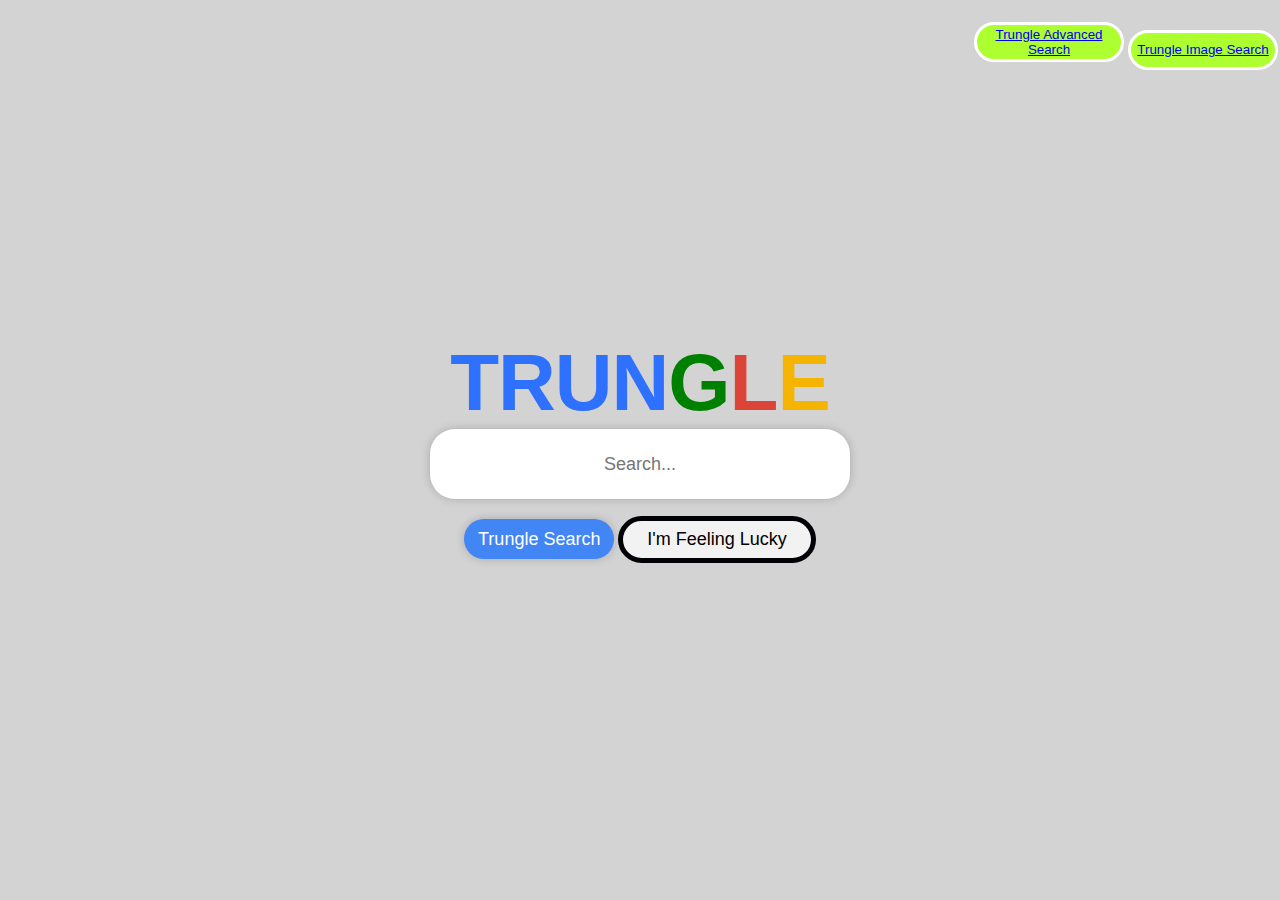
<file: index.html>
<!DOCTYPE html>
<html lang="en">
    <head>
        <title>Search</title>
        <link rel="stylesheet" href="index.css">
    </head>
    <body>
        <div class="search-container">
            <h1 style="font-family: 'Product Sans', Arial, sans-serif; font-size: 80px; color: rgb(47, 113, 255); letter-spacing: -1px; margin: 0; padding: 0;">TRUN<span style="color: green;" >G</span><span style="color: #DB4437;">L</span><span style="color: #F4B400;">E</span></h1>

            <form action="https://www.google.com/search">
                <input type="text" name="q" class="search-bar" placeholder="Search...">
                <br>
                <input type="submit" value="Trungle Search" class="search-button">
                <button type="submit" name="btnI" value="1" style="background-color: #f2f2f2; border: 5px solid #000104; border-radius: 24px 24px 24px 24px; font-size: 18px; padding: 8px 24px;">I'm Feeling Lucky</button>
            </form>
            
        </div>
        <div class="org">
            <button id="adv">
                <a href="Advanced.html" target="_self">Trungle Advanced Search</a>
            </button>
            <button id="img">
                <a href="ImagerySearch.html" target="_self">Trungle Image Search</a>
            </button>
        </div>
    </body>
</html>
</file>
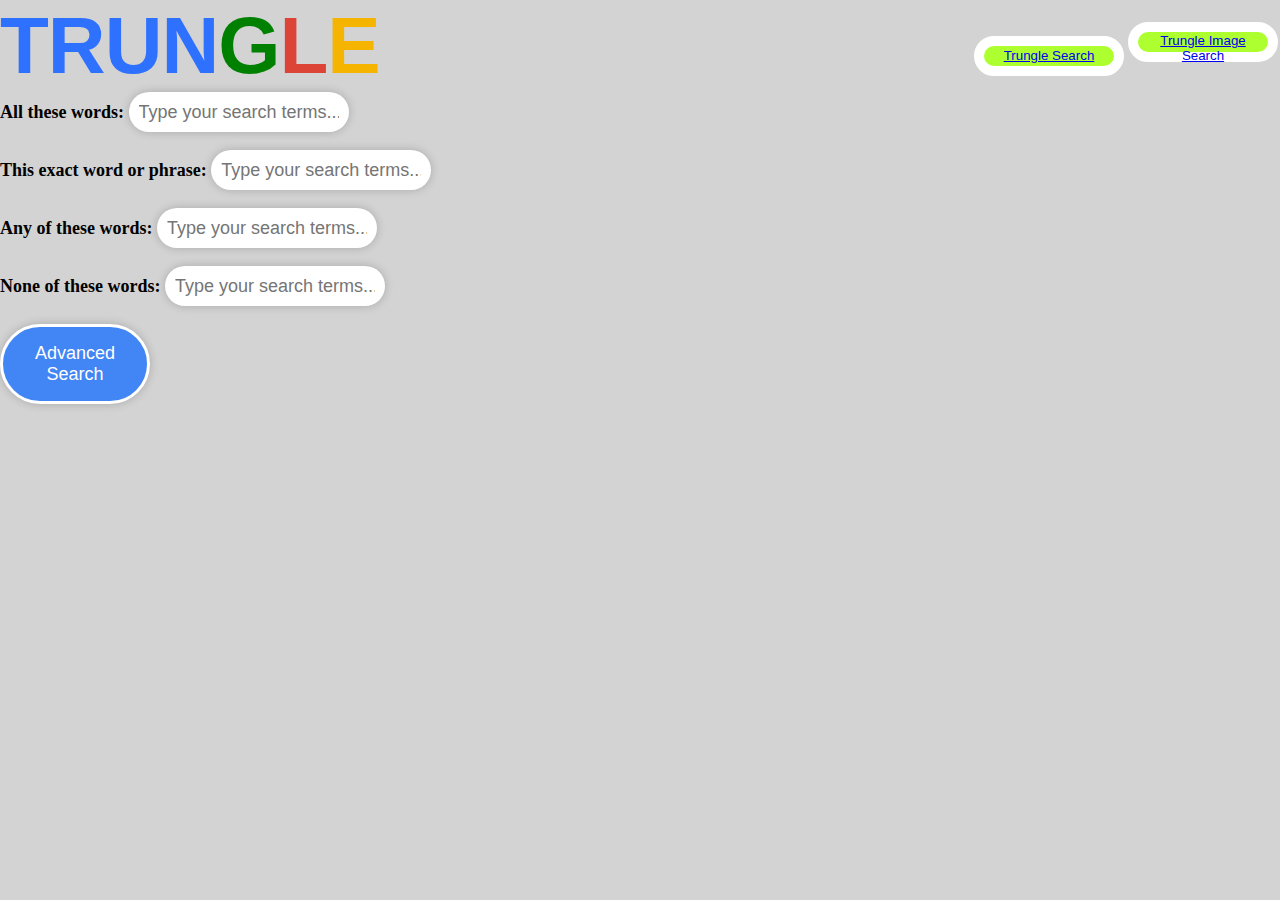
<file: Advanced.html>
<!DOCTYPE html>
<html lang="en">
    <head>
        <title>Advanced Search</title>
        <link rel="stylesheet" href="Advanced.css">
    </head>
    <body>
        <div>
            <h1 style="font-family: 'Product Sans', Arial, sans-serif; font-size: 80px; color: rgb(47, 113, 255); letter-spacing: -1px; margin: 0; padding: 0;">TRUN<span style="color: green;" >G</span><span style="color: #DB4437;">L</span><span style="color: #F4B400;">E</span></h1>
            <form action="https://www.google.com/search" method="GET">
                <label for="all-words" class="input-label">All these words: </label>
                <input type="text" class="input-field" name="as_q" id="all-words" placeholder="Type your search terms...">
                <br>
                <br>
                <label for="exact-phrase" class="input-label">This exact word or phrase: </label>
                <input type="text" class="input-field" name="as_epq" id="exact-phrase" placeholder="Type your search terms...">
                <br>
                <br>
                <label for="any-words" class="input-label">Any of these words: </label>
                <input type="text" class="input-field" name="as_oq" id="any-words" placeholder="Type your search terms...">
                <br>
                <br>
                <label for="none-words" class="input-label">None of these words: </label>
                <input type="text" class="input-field" name="as_eq" id="none-words" placeholder="Type your search terms...">
                <br>
                <br>
                <button type="submit" class="search-button">Advanced Search</button>
            </form>
        </div>
        <div class="org">
            <button id="adv">
                <a href="index.html" target="_self">Trungle Search</a>
            </button>
            <button id="img">
                <a href="ImagerySearch.html" target="_self">Trungle Image Search</a>
            </button>
        </div>
    </body>
</html>
</file>
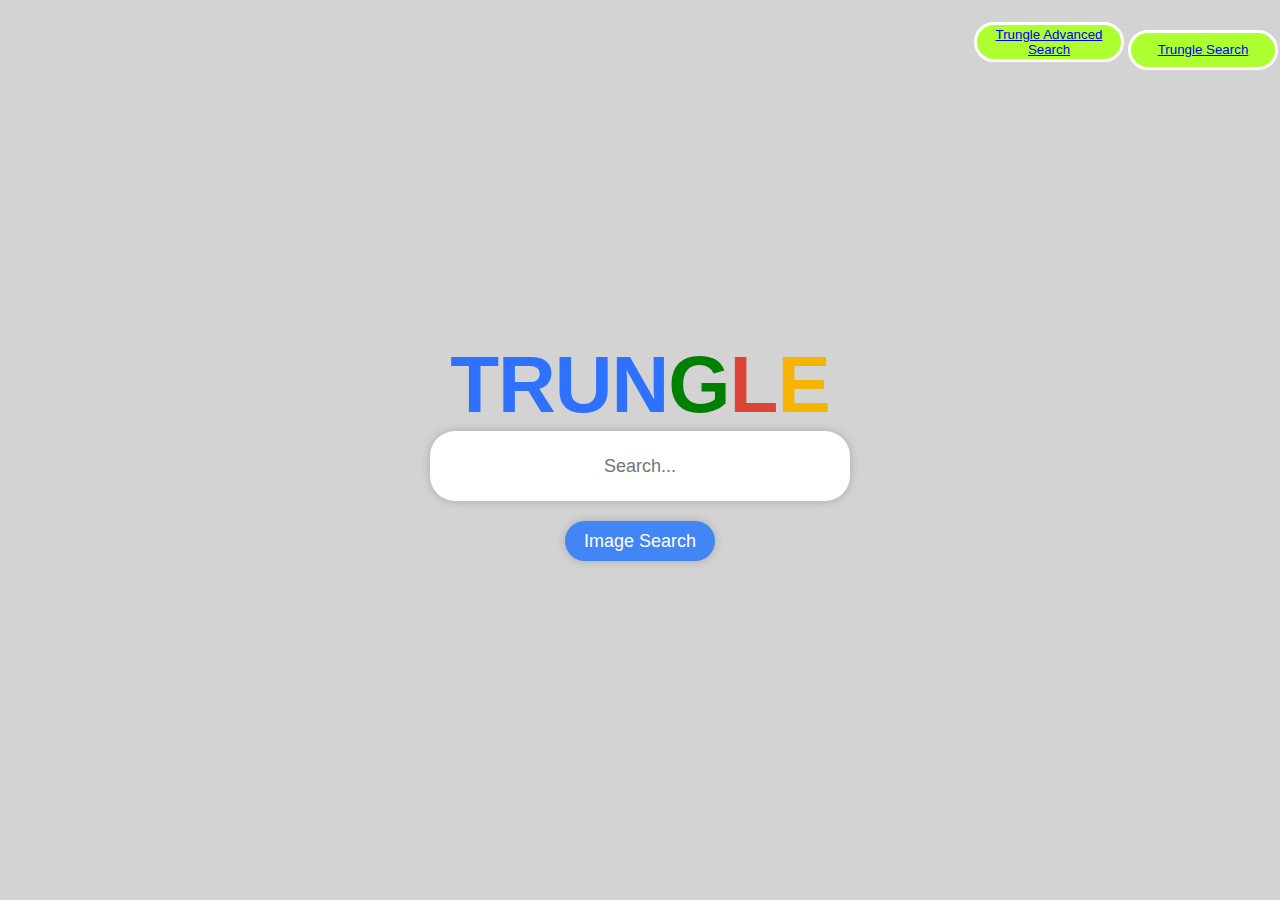
<file: ImagerySearch.html>
<!DOCTYPE html>
<html lang="en">
    <head>
        <title>Imagery Search</title>
        <link rel="stylesheet" href="Image.css">
    </head>
    <body>
        <div class="search-container">
            <h1 style="font-family: 'Product Sans', Arial, sans-serif; font-size: 80px; color: rgb(47, 113, 255); letter-spacing: -1px; margin: 0; padding: 0;">TRUN<span style="color: green;" >G</span><span style="color: #DB4437;">L</span><span style="color: #F4B400;">E</span></h1>

            <form action="https://www.google.com/search" method="GET">
                <input type="text" class="input-field" name="tbm" value="isch" hidden>
                <input type="text" class="input-field" name="q" placeholder="Search...">
                <br>
                <button type="submit" class="search-button"> Image Search</button>
            </form>
        </div>
        <div class="org">
            <button id="adv">
                <a href="Advanced.html" target="_self">Trungle Advanced Search</a>
            </button>
            <button id="img">
                <a href="index.html" target="_self">Trungle Search</a>
            </button>
        </div>
    </body>
</html>
</file>
<file: index.css>
.org {
    margin-top: 2px;
    margin-right: 2px;
    position:absolute;
    top:0;
    right:0;
    
}
#adv, #img {
    width: 150px;
    height: 40px;
    background-color: greenyellow;
    border-radius: 20px;
    border: solid white;
    color: white;
    margin-top: 20px;
}    

.search-container {
    justify-content: center;
    align-items: center;
    text-align: center;
}

body {
    display: flex;
    justify-content: center;
    align-items: center;
    height: 100vh;
    margin: 0;
    background-color: lightgray;
}   

.search-bar {
    width: 400px;
    height: 50px;
    border-radius: 25px;
    border: none;
    padding: 10px;
    font-size: 18px;
    box-shadow: 0 0 10px rgba(0, 0, 0, 0.2);
    text-align: center;
}

.search-button {
    width: 150px;
    height: 40px;
    background-color: #4285F4;
    border-radius: 20px;
    border: none;
    color: white;
    font-size: 18px;
    margin-top: 20px;
    box-shadow: 0 0 10px rgba(0, 0, 0, 0.2);
    cursor: pointer;
}
</file>
<file: Advanced.css>
body {
    display: flex;
    flex-direction: column;
    align-items: left;
    justify-content: left;
    height: 100vh;
    margin: 0;
    background-color: lightgray;
    text-align: left;
}

.search-container {
    display: flex;
    flex-direction: column;
    align-items: center;
    justify-content: center;
    background-color: white;
    padding: 20px;
    box-shadow: 0 0 10px rgba(0, 0, 0, 0.2);
    border-radius: 10px;
    text-align: left;
}

.input-label {
    font-size: 18px;
    font-weight: bold;
    margin-bottom: 10px;
}

.input-field {
    width: 200px;
    height: 20px;
    border-radius: 25px;
    border: none;
    padding: 10px;
    font-size: 18px;
    box-shadow: 0 0 10px rgba(0, 0, 0, 0.2);
    text-align: center;
}

.search-button {
    width: 150px;
    height: 80px;
    background-color: #4285F4;
    border-radius: 40px;
    border: solid;
    color: white;
    font-size: 18px;
    box-shadow: 0 0 10px rgba(0, 0, 0, 0.2);
    cursor: pointer;
}

.org {
    margin-top: 2px;
    margin-right: 2px;
    position:absolute;
    top:0;
    right:0;
    
}
#adv, #img {
    width: 150px;
    height: 40px;
    background-color: greenyellow;
    border-radius: 20px;
    border: 10px solid white;
    color: white;
    margin-top: 20px;
}
</file>
<file: Image.css>
.org {
    margin-top: 2px;
    margin-right: 2px;
    position:absolute;
    top:0;
    right:0;
    
}
#adv, #img {
    width: 150px;
    height: 40px;
    background-color: greenyellow;
    border-radius: 20px;
    border: solid;
    color: white;
    margin-top: 20px;
}    

body {
    display: flex;
    justify-content: center;
    align-items: center;
    height: 100vh;
    margin: 0;
    background-color: lightgray;
}

.search-container {
    justify-content: center;
    align-items: center;
    text-align: center;
}

.input-field {
    width: 400px;
    height: 50px;
    border-radius: 25px;
    border: none;
    padding: 10px;
    font-size: 18px;
    box-shadow: 0 0 10px rgba(0, 0, 0, 0.2);
    text-align: center;
}

.search-button {
    width: 150px;
    height: 40px;
    background-color: #4285F4;
    border-radius: 20px;
    border: none;
    color: white;
    font-size: 18px;
    margin-top: 20px;
    box-shadow: 0 0 10px rgba(0, 0, 0, 0.2);
    cursor: pointer;
}
</file>
